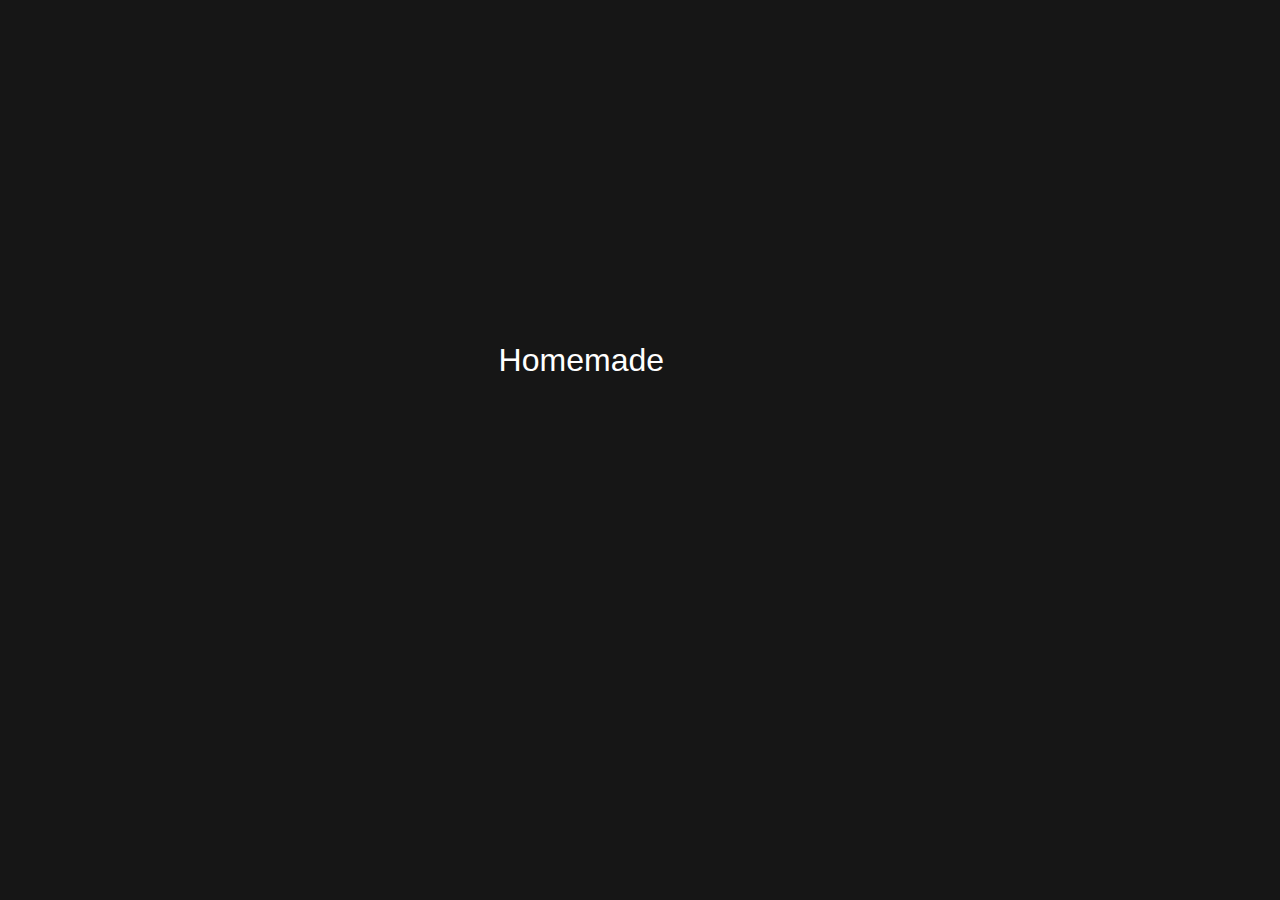
<file: index.html>
<!DOCTYPE html>
<html lang="pl">

<head>
    <meta charset="UTF-8">
    <meta name="viewport" content="width=device-width, initial-scale=1.0">
    <title>Homemade reviews</title>
    <meta name="description" content="Homemade reviews of Apple products.">
    <meta name="keywords" content="Apple, reviews, products, iPhone, iPad, MacBook, AirPods, Apple Watch">
    <meta http-equiv="X-UA-Compatible" content="ie=edge,chrome=1">
    <link rel="icon" href="images/welcome/logo.png" type="image/png">
    <link rel="stylesheet" href="style_index.css">
    <link href="https://unpkg.com/aos@2.3.1/dist/aos.css" rel="stylesheet">
</head>

<body>
    <!-- Intro strony -->
    <div class="intro">
        <h1 class="logo_header">
            <span class="logo">Homemade</span> <span class="logo">reviews</span>
        </h1>
    </div>

    <!-- Menu -->
    <header>
        <div class="header_menu">
            <div class="menu_1"><a href="index.html">Home</a></div>
            <div class="menu_2"><a href="products.html">Products</a></div>
            <div class="menu_3"><img src="images/welcome/logo.png" title="Hi!"></div>
            <div class="menu_4"><a href="reviews.html">Reviews</a></div>
            <div class="menu_5"><a href="news.html">News</a></div>
            <div class="menu_6"><input type="checkbox" id="darkmode-toggle"><label for="darkmode-toggle"></label></div>
        </div>
        <hr>
    </header>
    
    <!-- Główna zawartość strony -->
    <main>
        <div class="main_index_layout">
            <div class="opis_1" data-aos="fade-right" data-aos-duration="700" data-aos-delay="1900">
                <h2>O czym jest ten blog</h2>
                 "Lorem ipsum dolor sit amet, consectetur adipiscing elit, sed do eiusmod tempor incididunt ut labore et dolore magna aliqua. Ut enim ad minim veniam, quis nostrud exercitation ullamco laboris nisi ut aliquip ex ea commodo consequat. Duis aute irure dolor in reprehenderit in voluptate velit esse cillum dolore eu fugiat nulla pariatur."
            </div>
            <div class="img_biurko" data-aos="fade-right" data-aos-duration="700" data-aos-delay="1900"><img src="images/index/desk.jpg"></div>
            <div class="img_biurko_2" data-aos="fade-left" data-aos-duration="700" data-aos-delay="1900"><img src="images/index/do_edycji.jpg"></div>
            <div class="opis_2" data-aos="fade-left" data-aos-duration="700" data-aos-delay="1900">
                <h2>Czym się zajmuję na codzień</h2>
                "Lorem ipsum dolor sit amet, consectetur adipiscing elit, sed do eiusmod tempor incididunt ut labore et dolore magna aliqua. Ut enim ad minim veniam, quis nostrud exercitation ullamco laboris nisi ut aliquip ex ea commodo consequat. Duis aute irure dolor in reprehenderit in voluptate velit esse cillum dolore eu fugiat nulla pariatur."
            </div>
        </div>
    </main>
    <footer>
        <div class="footer_content">
            <p>&copy 2025 Homemade reviews</p>
    </footer>
    <!-- Skrypty -->
    <script type="text/javascript" src="script.js"></script>
    <script src="https://unpkg.com/aos@2.3.1/dist/aos.js"></script>
    <script>
        AOS.init();
    </script>
</body>
</html>
</file>
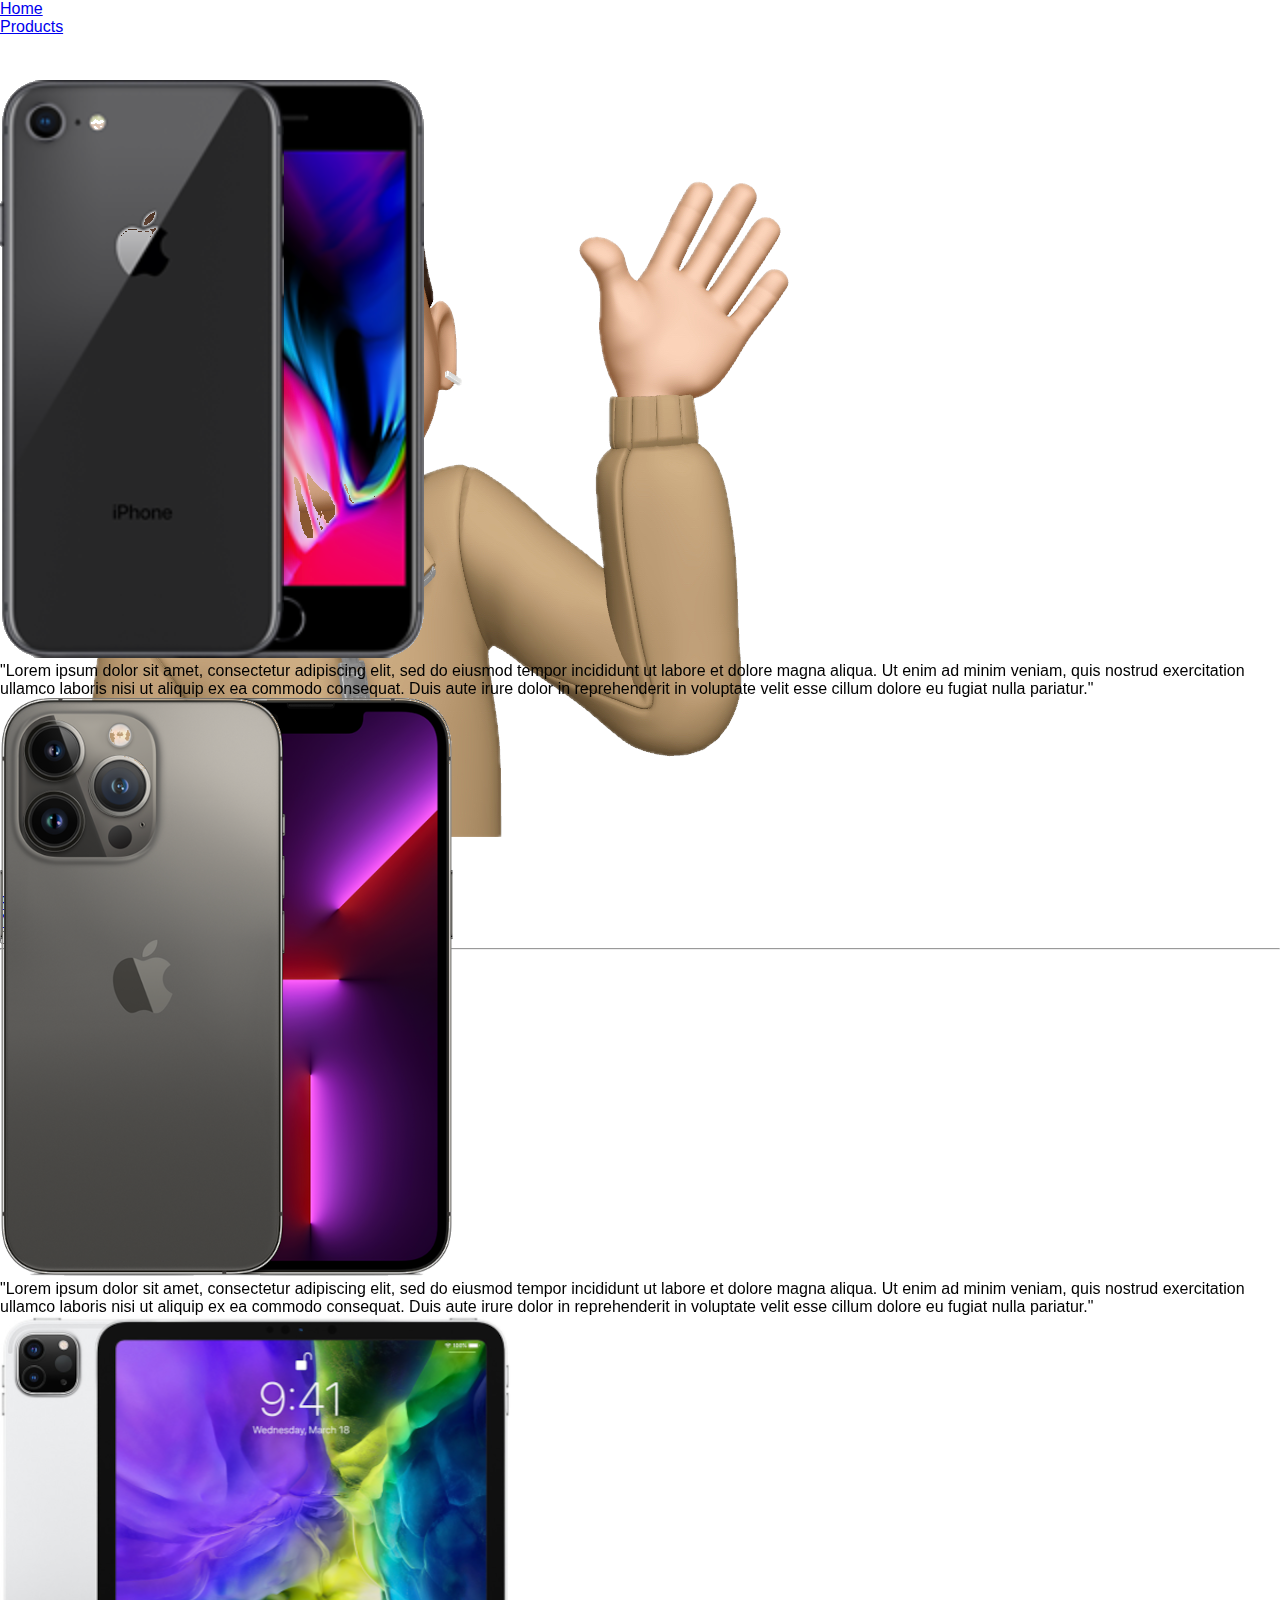
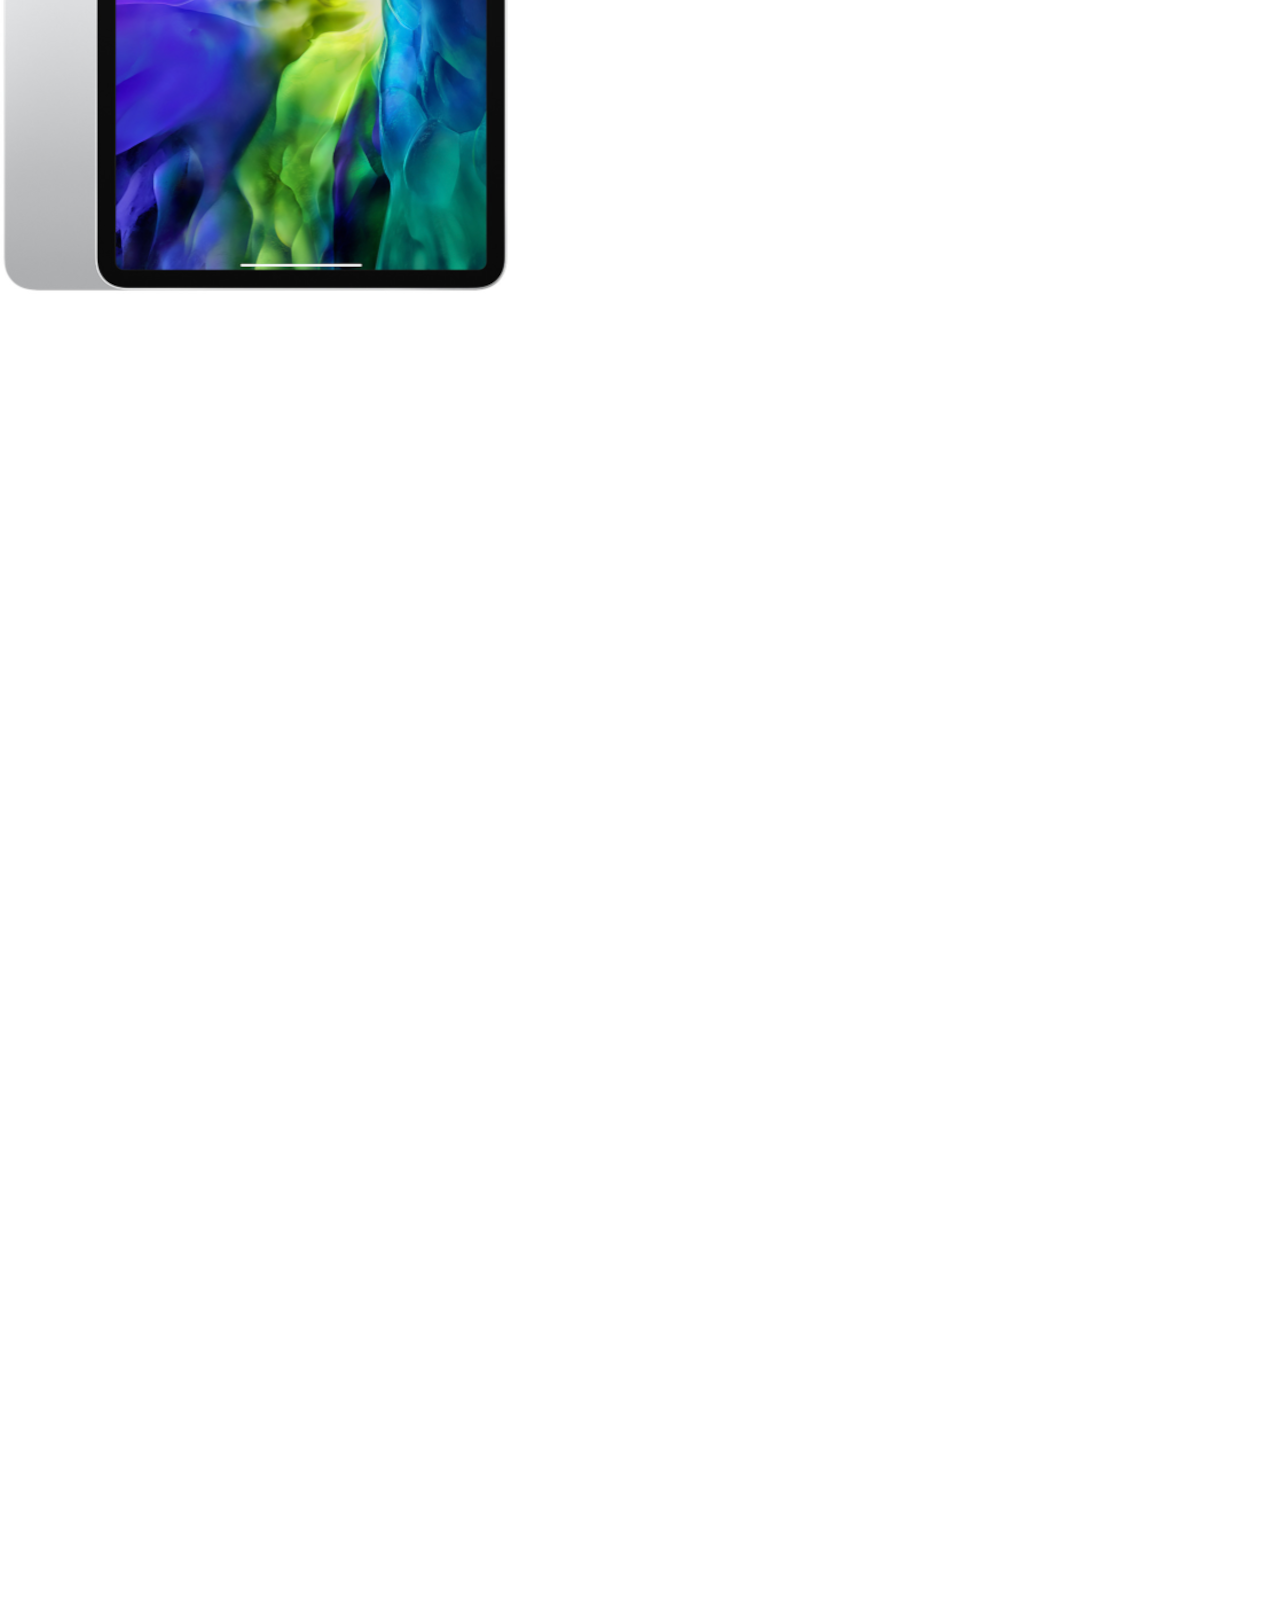
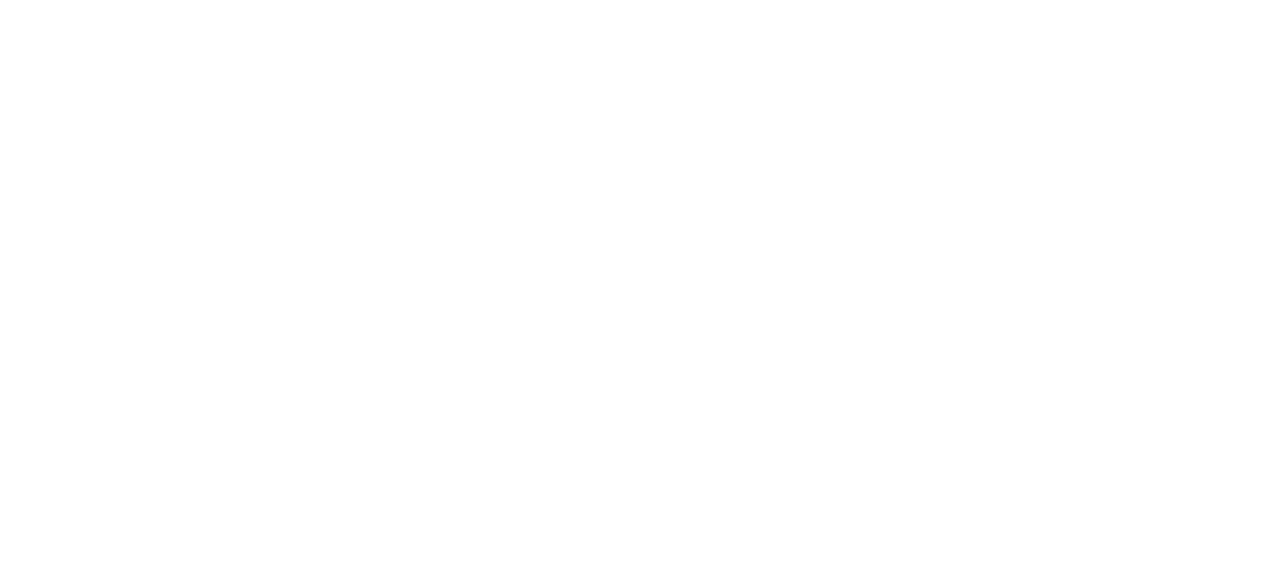
<file: products.html>
<!DOCTYPE html>
<html lang="eng">
<head>
    <meta charset="UTF-8">
    <meta name="viewport" content="width=device-width, initial-scale=1.0">
    <title>Homemade reviews</title>
    <link rel="stylesheet" href="style.css">
    <link href="https://unpkg.com/aos@2.3.1/dist/aos.css" rel="stylesheet">
</head>
<body>
    <header>
        <div class="header_menu">
            <div class="menu_1"><a href="index.html">Home</a></div>
            <div class="menu_2"><a href="products.html">Products</a></div>
            <div class="menu_3"><img src="images/welcome/no_background.png"></div>
            <div class="menu_4"><a href="reviews.html">Reviews</a></div>
            <div class="menu_5"><a href="news.html">News</a></div>
            <div class="menu_6"><input type="checkbox" id="darkmode-toggle"><label for="darkmode-toggle"></label></div>
        </div>
        <hr>
    </header>
    
    <main>
        <div class="main_products_layout">
            <div class="iphone_8" data-aos="fade-right" data-aos-duration="700" data-aos-delay="400"><img src="images/products/iphone_8.png"></div>
            <div class="iphone_8_text" data-aos="fade-right" data-aos-duration="700" data-aos-delay="400">"Lorem ipsum dolor sit amet, consectetur adipiscing elit, sed do eiusmod tempor incididunt ut labore et dolore magna aliqua. Ut enim ad minim veniam, quis nostrud exercitation ullamco laboris nisi ut aliquip ex ea commodo consequat. Duis aute irure dolor in reprehenderit in voluptate velit esse cillum dolore eu fugiat nulla pariatur."</div>

            <div class="iphone_13pro" data-aos="fade-left" data-aos-duration="700" data-aos-delay="400"><img src="images/products/iphone_13pro.png"></div>
            <div class="iphone_13pro_text" data-aos="fade-left" data-aos-duration="700" data-aos-delay="400">"Lorem ipsum dolor sit amet, consectetur adipiscing elit, sed do eiusmod tempor incididunt ut labore et dolore magna aliqua. Ut enim ad minim veniam, quis nostrud exercitation ullamco laboris nisi ut aliquip ex ea commodo consequat. Duis aute irure dolor in reprehenderit in voluptate velit esse cillum dolore eu fugiat nulla pariatur."</div>

            <div class="ipad_pro_2gen" data-aos="fade-right" data-aos-duration="700"><img src="images/products/ipad_pro.png"></div>
            <div class="ipad_pro_2gen_text" data-aos="fade-right" data-aos-duration="700">"Lorem ipsum dolor sit amet, consectetur adipiscing elit, sed do eiusmod tempor incididunt ut labore et dolore magna aliqua. Ut enim ad minim veniam, quis nostrud exercitation ullamco laboris nisi ut aliquip ex ea commodo consequat. Duis aute irure dolor in reprehenderit in voluptate velit esse cillum dolore eu fugiat nulla pariatur."</div>

            <div class="apple_watch_8" data-aos="fade-left" data-aos-duration="700"><img src="images/products/apple_watch_8.png"></div>
            <div class="apple_watch_8_text" data-aos="fade-left" data-aos-duration="700">"Lorem ipsum dolor sit amet, consectetur adipiscing elit, sed do eiusmod tempor incididunt ut labore et dolore magna aliqua. Ut enim ad minim veniam, quis nostrud exercitation ullamco laboris nisi ut aliquip ex ea commodo consequat. Duis aute irure dolor in reprehenderit in voluptate velit esse cillum dolore eu fugiat nulla pariatur."</div>

            <div class="macbook_air_m4" data-aos="fade-right" data-aos-duration="700"><img src="images/products/macbook_air_m4.png"></div>
            <div class="macbook_air_m4_text" data-aos="fade-right" data-aos-duration="700">"Lorem ipsum dolor sit amet, consectetur adipiscing elit, sed do eiusmod tempor incididunt ut labore et dolore magna aliqua. Ut enim ad minim veniam, quis nostrud exercitation ullamco laboris nisi ut aliquip ex ea commodo consequat. Duis aute irure dolor in reprehenderit in voluptate velit esse cillum dolore eu fugiat nulla pariatur."</div>

            <div class="airpods_pro_2" data-aos="fade-left" data-aos-duration="700"><img src="images/products/airpods_pro_2.png"></div>
            <div class="airpods_pro_2_text" data-aos="fade-left" data-aos-duration="700">"Lorem ipsum dolor sit amet, consectetur adipiscing elit, sed do eiusmod tempor incididunt ut labore et dolore magna aliqua. Ut enim ad minim veniam, quis nostrud exercitation ullamco laboris nisi ut aliquip ex ea commodo consequat. Duis aute irure dolor in reprehenderit in voluptate velit esse cillum dolore eu fugiat nulla pariatur."</div>
        </div>
    </main>
    
    <footer>

    </footer>

    <script type="text/javascript" src="script.js"></script>
    <script src="https://unpkg.com/aos@2.3.1/dist/aos.js"></script>
    <script>
        AOS.init();
    </script>
</body>
</html>
</file>
<file: style_index.css>
*{
    margin: 0;
    padding: 0;
    box-sizing: border-box;
    font-family: "HelveticaNeue-Light", "Helvetica Neue Light", "Helvetica Neue", Helvetica, Arial, "Lucida Grande", sans-serif; 
    font-weight: 300;
}

header{
    position: relative;
    left: 0;
    top: 0;
    width: 100%;
    height: 10vh;
}

/* podział nagłówka na kolumny i rzędy */
.header_menu{
    display: grid;
    grid-template-columns: 10% 10% 10% 10% 10% 10% 10% 10% 10%;
    grid-template-rows: 1;
    justify-content: center;
    align-items: center;
    text-align: center;
}

/* mega brzydkie (might change later) */
.menu_1{
    grid-column-start: 3;
    grid-column-end: 3;
}

.menu_2{
    grid-column-start: 4;
    grid-column-end: 4;
}

.menu_3{
    grid-column-start: 5;
    grid-column-end: 5;
}

.menu_4{
    grid-column-start: 6;
    grid-column-end: 6;
}

.menu_5{
    grid-column-start: 7;
    grid-column-end: 7;
}

.menu_6{
    grid-column-start: 9;
    grid-column-end: 9;
}

/* tło przycisku */
label{
    width: 6vh;
    height: 3.5vh;
    position: relative;
    display: flex;
    justify-content: center;
    align-items: center;
    text-align: center;
    background: #ebebeb;
    border-radius: 200px;
    box-shadow: inset 0px 5px 15px rgba(0, 0, 0, 0.4), inset 0px -5px 15px rgba(255, 255, 255, 0.4);
    cursor: pointer;
    transition: 0.3s;
}

/* kulka w przycisku */
label::after{
    content: "";
    width: 2.5vh;
    height: 2.5vh;
    position: absolute;
    top: calc(50% - 1.25vh); /* Wyśrodkowanie w pionie */
    left: 0.5vh; /* Odstęp od lewej krawędzi */
    background: linear-gradient(180deg, #efefef, #d8d8d8);
    border-radius: 50%;
    box-shadow: 0px 5px 10px rgba(0, 0, 0, 0.2);
    transition: all 0.3s cubic-bezier(0.4, 0, 0.2, 1);
}

/* chowanie prawdziwego checkboxa */
input{
    width: 0;
    height: 0;
    visibility: hidden;
}

/* tło po zmianie */
input:checked + label{
    background: #242424;
}

/* przenoszenie przycisku podczas akcji */
input:checked + label:after{
    left: calc(100% - 2.5vh - 0.5vh); /* Pełna szerokość minus szerokość kulki minus odstęp */
    background: linear-gradient(180deg, #777, #3a3a3a);
}

/* szerokość podczas kliknięcia */
label:active::after{
    width: 3vh;
    left: calc(50% - 1.5vh); /* Wyśrodkowanie podczas kliknięcia */
}

/* wygląd menu (grid) */
.menu_1, .menu_2, .menu_3, .menu_4, .menu_5, .menu_6{
    height: 10vh;
    display: flex;
    justify-content: center;
    align-items: center;
    text-align: center;
    font-size: 1.3rem;
}

/* zdjęcie menu */
.menu_3 img{
    width: 35%;
}

/* Splash screen */
.intro{
    position: fixed;
    z-index: 1;
    left: 0;
    top: 0;
    width: 100%;
    height: 100vh;
    background-color: #161616;
    transition: 1s;
}

.logo_header{
    position: absolute;
    top: 40%;
    left: 50%;
    transform: translate(-50%, -50%);
    color: #ffffff;
}

.logo{
    position: relative;
    display: inline-block;
    bottom: -20px;
    opacity: 0;
}

.logo.active{
    bottom: 0;
    opacity: 1;
    transition: ease-in-out 0.5s;
}

.logo.fade{
    bottom: 150px;
    opacity: 0;
    transition: ease-in-out 0.5s;
}

/* unvisited link */
a:link {
  color: #000000;
  text-decoration: none;
}

/* visited link */
a:visited {
  color: #000000;
  text-decoration: none;
}

/* mouse over link */
a:hover {
  color: #b1b1b1;
  text-decoration: none;
}

/* selected link */
a:active {
  color: #000000;
  text-decoration: none;
}

/*

Ciemny motyw

*/


/* Dark mode styles */
body.dark-mode {
    background-color: #1a1a1a;
    color: #ffffff;
    transition: background-color 0.3s ease, color 0.3s ease;
}

body.dark-mode .main_index_layout{
    background-color: #1a1a1a;
}

body.dark-mode header {
    background-color: #1a1a1a;
}

body.dark-mode .header_menu {
    background-color: #1a1a1a;
}

body.dark-mode .menu_1, 
body.dark-mode .menu_2, 
body.dark-mode .menu_3, 
body.dark-mode .menu_4, 
body.dark-mode .menu_5 {
    color: #ffffff;
}

body.dark-mode .menu_1:hover, 
body.dark-mode .menu_2:hover, 
body.dark-mode .menu_4:hover, 
body.dark-mode .menu_5:hover {
    background-color: #1a1a1a;
    border-radius: 5px;
    transition: background-color 0.3s ease;
}

/* Dark mode for main content */
body.dark-mode main {
    background-color: #1a1a1a;
    color: #ffffff;
}

body.dark-mode main {
    background-color: #1a1a1a;
    color: #ffffff;
}

/* unvisited link */
body.dark-mode a:link {
  color: #ffffff;
  text-decoration: none;
}

/* visited link */
body.dark-mode a:visited {
  color: #ffffff;
  text-decoration: none;
}

/* mouse over link */
body.dark-mode a:hover {
  color: #ffffff;
  text-decoration: none;
}

/* selected link */
body.dark-mode a:active {
  color: #ffffff;
  text-decoration: none;
}

body.dark-mode .main_layout{
    background-color: #1a1a1a;
    color: #ffffff;
}

body.dark-mode .opis_1{
    background-color: #1a1a1a;
    border: solid 1px #ffffff;
    color: #ffffff;
}

body.dark-mode .opis_2{
    background-color: #1a1a1a;
    border: solid 1px #ffffff;
    color: #ffffff;
}

body.dark-mode .img_biurko_2 img{
    border: solid 1px #ffffff;
}

body.dark-mode .img_biurko img{
    border: solid 1px #ffffff;
}

.main{
    display: flex;
    justify-content: center;
    text-align: center;
    align-items: center;
    margin-left: 15%;
    margin-right: 15%;
}

.main_index_layout{
    display: grid;
    height: 80vh;
    grid-template-columns: 15% 20% 20% 20% 20%;
    grid-template-rows: 2% 50% 50% 5%;
    background-color: #ffffff;
    gap: 3%;
    /* margin-left: auto;
    margin-right: auto; */
    
}

.opis_1{
    grid-column-start: 2;
    grid-column-end: 3;
    grid-row-start: 2;
    grid-row-end: 2;
    background-color: #ffffff;
    border: solid 1px black;
    border-radius: 60px;
    display: grid;
    justify-content: center;
    align-items: center;
    text-align: center;
    font-size: 1rem;
    padding: 5%;
}

.img_biurko{
    grid-column-start: 3;
    grid-column-end: 5;
    grid-row-start: 2;
    grid-row-end: 2;
    border-radius: 60px;
}

.img_biurko img{
    display: flex;
    width: 100%;
    height: 100%;
    border: solid 1px black;
    border-radius: 60px;
}

.img_biurko_2{
    grid-column-start: 2;
    grid-column-end: 4;
    grid-row-start: 3;
    grid-row-end: 3;
    border-radius: 60px;
}

.img_biurko_2 img{
    display: flex;
    width: 100%;
    height: 100%;
    border: solid 1px black;
    border-radius: 60px;
}

.opis_2{
    grid-column-start: 4;
    grid-column-end: 5;
    grid-row-start: 3; 
    grid-row-end: 3;
    border: solid 1px black;
    background-color: #ffffff;
    border-radius: 60px;
     display: grid;
    justify-content: center;
    align-items: center;
    text-align: center;
    font-size: 1rem;
    padding: 5%;
}
</file>
<file: style.css>
*{
    margin: 0;
    padding: 0;
    box-sizing: border-box;
    font-family: "HelveticaNeue-Light", "Helvetica Neue Light", "Helvetica Neue", Helvetica, Arial, "Lucida Grande", sans-serif; 
    font-weight: 300;
}

header{
    position: relative;
    left: 0;
    top: 0;
    width: 100%;
    height: 80px;
}

header h4{
    position: absolute;
    left: 10%;
    bottom: 1rem;
    font-size: 1.6rem;
}

/* Splash screen */

.intro{
    position: fixed;
    z-index: 1;
    left: 0;
    top: 0;
    width: 100%;
    height: 100vh;
    background-color: #161616;
    transition: 1s;
}

.logo_header{
    position: absolute;
    top: 40%;
    left: 50%;
    transform: translate(-50%, -50%);
    color: #ffffff;
}

.logo{
    position: relative;
    display: inline-block;
    bottom: -20px;
    opacity: 0;
}

.logo.active{
    bottom: 0;
    opacity: 1;
    transition: ease-in-out 0.5s;
}

.logo.fade{
    bottom: 150px;
    opacity: 0;
    transition: ease-in-out 0.5s;
}
</file>
